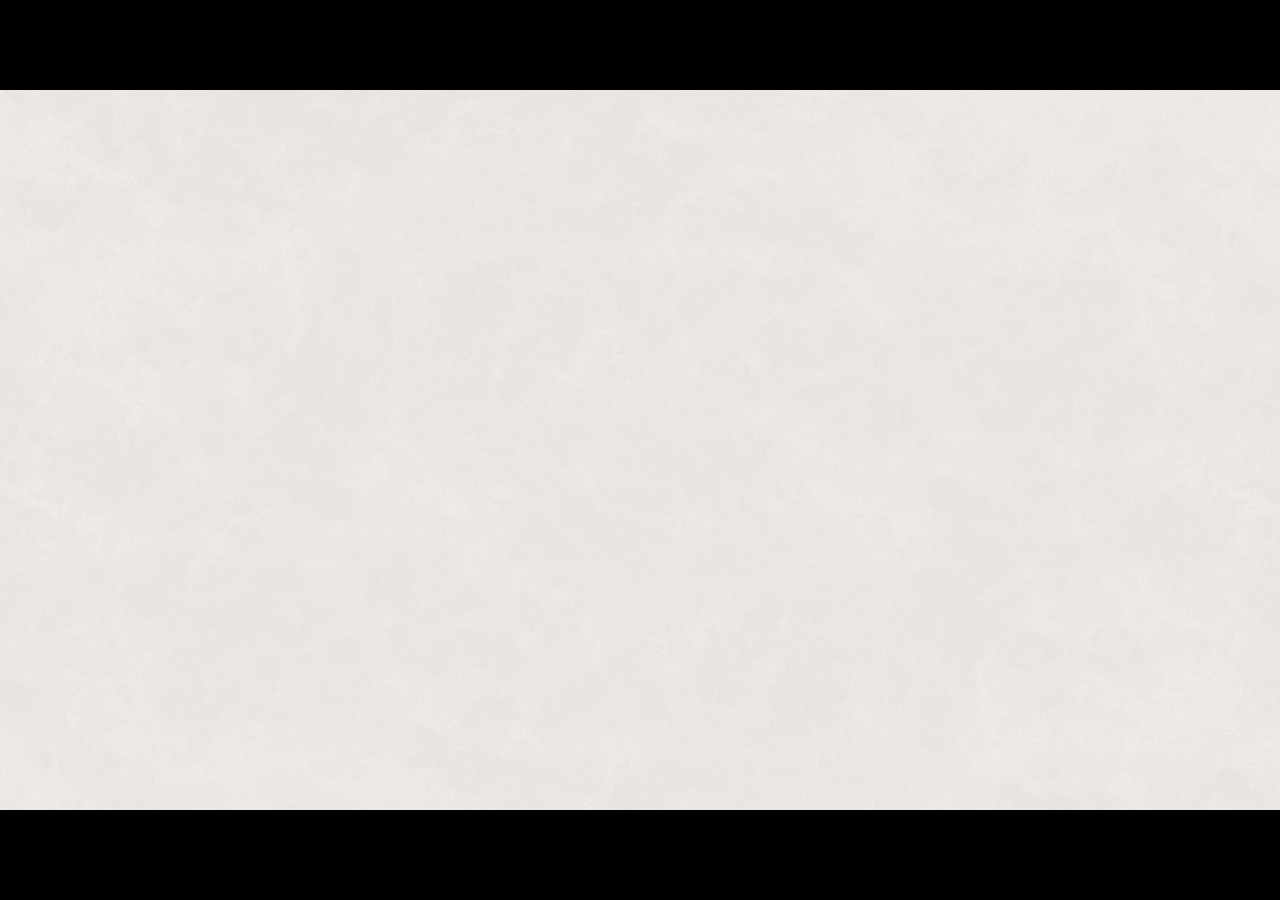
<file: log/deepBlue/index.html>
<!DOCTYPE html>
<html>
    <head>
        <title>Loading TyranoScript</title>

        <meta http-equiv="Content-Type" content="text/html; charset=utf-8" />
        <meta name="viewport" content="width=device-width,initial-scale=1,user-scalable=no" />
        <meta name="robots" content="noindex,nofollow" />

        <link href="./tyrano/tyrano.css" rel="stylesheet" />
        <link href="./tyrano/libs/jquery-ui/jquery-ui.css" rel="stylesheet" />

        <!-- jQuery -->
        <script src="./tyrano/libs/jquery-3.6.0.min.js"></script>
        <script>
            try {
                window.jQuery = window.$ = require("./tyrano/libs/jquery-3.6.0.min.js");
            } catch (e) {}
            
            try{
                
                if(window.studio_api){
                    //Win Macなど パッケージング時 
                    window.studio_api = window.studio_api;
                    window.process = window.studio_api.ipcRenderer.sendSync("getProcess");
                }else if (window.opener.window.studio_api) {
                    //プレビューのとき
                    window.studio_api = window.opener.window.studio_api;
                    window.process = window.opener.window.studio_api.ipcRenderer.sendSync("getProcess");
                }
                
            }catch(e){
            
            }

        </script>

        <!-- jQuery Plugins -->
        <script src="./tyrano/libs/jquery-migrate-1.4.1.js"></script>
        <script src="./tyrano/libs/jquery-ui/jquery-ui.min.js"></script>
        <script src="./tyrano/libs/jquery.a3d.js"></script>
        <script src="./tyrano/libs/jsrender.min.js"></script>

        <!-- 廃止予定 alertify.js -->
        <link href="./tyrano/libs/alertify/alertify.core.css" rel="stylesheet" />
        <link href="./tyrano/libs/alertify/alertify.default.css" rel="stylesheet" />
        <script src="./tyrano/libs/alertify/alertify.min.js"></script>

        <!-- remodal -->
        <link href="./tyrano/libs/remodal/remodal.css" rel="stylesheet" />
        <link href="./tyrano/libs/remodal/remodal-default-theme.css" rel="stylesheet" />
        <script src="./tyrano/libs/remodal/remodal.js"></script>

        <!-- html2canvas -->
        <script src="./tyrano/libs/html2canvas.js"></script>

        <!-- KeyConfig.js -->
        <script src="./data/system/KeyConfig.js"></script>

        <!-- tyrano -->
        <script src="./tyrano/lang.js"></script>
        <script src="./tyrano/libs.js"></script>
        <script src="./tyrano/tyrano.js"></script>
        <script src="./tyrano/tyrano.base.js"></script>
        <script src="./tyrano/plugins/kag/kag.js"></script>
        <script src="./tyrano/plugins/kag/kag.event.js"></script>
        <script src="./tyrano/plugins/kag/kag.key_mouse.js"></script>
        <script src="./tyrano/plugins/kag/kag.layer.js"></script>
        <script src="./tyrano/plugins/kag/kag.menu.js"></script>
        <script src="./tyrano/plugins/kag/kag.parser.js"></script>
        <script src="./tyrano/plugins/kag/kag.rider.js"></script>
        <script src="./tyrano/plugins/kag/kag.studio_v6.js"></script>
        <script src="./tyrano/plugins/kag/kag.tag_audio.js"></script>
        <script src="./tyrano/plugins/kag/kag.tag_camera.js"></script>
        <script src="./tyrano/plugins/kag/kag.tag_ext.js"></script>
        <script src="./tyrano/plugins/kag/kag.tag_system.js"></script>
        <script src="./tyrano/plugins/kag/kag.tag_vchat.js"></script>
        <script src="./tyrano/plugins/kag/kag.tag_ar.js"></script>
        <script src="./tyrano/plugins/kag/kag.tag_three.js"></script>
        <script src="./tyrano/plugins/kag/kag.tag.js"></script>

        <!-- Others -->
        <link href="./tyrano/libs/textillate/assets/animate.css" rel="stylesheet" />
        <script src="./tyrano/libs/textillate/assets/jquery.lettering.js"></script>
        <script src="./tyrano/libs/textillate/jquery.textillate.js"></script>
        <script src="./tyrano/libs/jquery.touchSwipe.min.js"></script>
        <script src="./tyrano/libs/howler.js"></script>
        <script src="./tyrano/libs/jsQR.js"></script>
        <script src="./tyrano/libs/anime.min.js"></script>
        <script src="./tyrano/libs/lz-string.min.js"></script>
        
    </head>

    <body onselectstart="return false" onContextmenu="return false" ontouchmove="event.preventDefault()">
        <div id="tyrano_base" class="tyrano_base" style="overflow: hidden" unselectable="on" ondragstart="return false"></div>
        <div id="vchat_base" class="vchat_base" style="overflow: hidden" unselectable="on" ondragstart="return false"></div>

        <!--  First シナリオファイルに外部ファイルを利用したい場合は、こちらにシナリオファイルのURLを指定できます-->
        <!--
        <input type="hidden" id="first_scenario_file" value="http://test.com/tyrano/data/scenario/first.ks">
        -->

        <!-- コンフィグ調整をindex.htmlでもできる -->
        <!--
        <input type="hidden" tyrano="config" key="vchat" value="true" />
        <input type="hidden" tyrano="config" key="vchatMenuVisible" value="true" />
        -->

        <!-- モーダル用 -->
        <div class="remodal-bg"></div>
        <div
            class="remodal"
            data-remodal-id="modal"
            data-remodal-options="hashTracking:false,closeOnEscape:false,closeOnOutsideClick:false"
        >
            <h1 class="remodal_title"></h1>
            <p class="remodal_txt"></p>
            <br />
            <button data-remodal-action="cancel" id="remodal-cancel" class="remodal-cancel">Cancel</button>
            <button data-remodal-action="confirm" id="remodal-confirm" class="remodal-confirm">OK</button>
        </div>
        
        
        
        
    </body>
</html>
</file>
<file: log/deepBlue/tyrano/libs/alertify/alertify.core.css>
.alertify,
.alertify-show,
.alertify-log {
	-webkit-transition: all 500ms cubic-bezier(0.175, 0.885, 0.320, 1.275);
	   -moz-transition: all 500ms cubic-bezier(0.175, 0.885, 0.320, 1.275);
	    -ms-transition: all 500ms cubic-bezier(0.175, 0.885, 0.320, 1.275);
	     -o-transition: all 500ms cubic-bezier(0.175, 0.885, 0.320, 1.275);
	        transition: all 500ms cubic-bezier(0.175, 0.885, 0.320, 1.275); /* easeOutBack */
}
.alertify-hide {
	-webkit-transition: all 250ms cubic-bezier(0.600, -0.280, 0.735, 0.045);
	   -moz-transition: all 250ms cubic-bezier(0.600, -0.280, 0.735, 0.045);
	    -ms-transition: all 250ms cubic-bezier(0.600, -0.280, 0.735, 0.045);
	     -o-transition: all 250ms cubic-bezier(0.600, -0.280, 0.735, 0.045);
	        transition: all 250ms cubic-bezier(0.600, -0.280, 0.735, 0.045); /* easeInBack */
}
.alertify-log-hide {
	-webkit-transition: all 500ms cubic-bezier(0.600, -0.280, 0.735, 0.045);
	   -moz-transition: all 500ms cubic-bezier(0.600, -0.280, 0.735, 0.045);
	    -ms-transition: all 500ms cubic-bezier(0.600, -0.280, 0.735, 0.045);
	     -o-transition: all 500ms cubic-bezier(0.600, -0.280, 0.735, 0.045);
	        transition: all 500ms cubic-bezier(0.600, -0.280, 0.735, 0.045); /* easeInBack */
}
.alertify-cover {
	position: fixed; z-index: 99999;
	top: 0; right: 0; bottom: 0; left: 0;
	background-color:white;
	filter:alpha(opacity=0);
	opacity:0;
}
	.alertify-cover-hidden {
		display: none;
	}
.alertify {
	position: fixed; z-index: 99999;
	top: 50px; left: 50%;
	width: 550px;
	margin-left: -275px;
	opacity: 1;
}
	.alertify-hidden {
		-webkit-transform: translate(0,-150px);
		   -moz-transform: translate(0,-150px);
		    -ms-transform: translate(0,-150px);
		     -o-transform: translate(0,-150px);
		        transform: translate(0,-150px);
		opacity: 0;
		display: none;
	}
	/* overwrite display: none; for everything except IE6-8 */
	:root *> .alertify-hidden {
		display: block;
		visibility: hidden;
	}
.alertify-logs {
	position: fixed;
	z-index: 5000;
	bottom: 10px;
	right: 10px;
	width: 300px;
}
.alertify-logs-hidden {
	display: none;
}
	.alertify-log {
		display: block;
		margin-top: 10px;
		position: relative;
		right: -300px;
		opacity: 0;
	}
	.alertify-log-show {
		right: 0;
		opacity: 1;
	}
	.alertify-log-hide {
		-webkit-transform: translate(300px, 0);
		   -moz-transform: translate(300px, 0);
		    -ms-transform: translate(300px, 0);
		     -o-transform: translate(300px, 0);
		        transform: translate(300px, 0);
		opacity: 0;
	}
	.alertify-dialog {
		padding: 25px;
	}
		.alertify-resetFocus {
			border: 0;
			clip: rect(0 0 0 0);
			height: 1px;
			margin: -1px;
			overflow: hidden;
			padding: 0;
			position: absolute;
			width: 1px;
		}
		.alertify-inner {
			text-align: center;
		}
		.alertify-text {
			margin-bottom: 15px;
			width: 100%;
			-webkit-box-sizing: border-box;
			   -moz-box-sizing: border-box;
			        box-sizing: border-box;
			font-size: 100%;
		}
		.alertify-buttons {
		}
			.alertify-button,
			.alertify-button:hover,
			.alertify-button:active,
			.alertify-button:visited {
				background: none;
				text-decoration: none;
				border: none;
				/* line-height and font-size for input button */
				line-height: 1.5;
				font-size: 100%;
				display: inline-block;
				cursor: pointer;
				margin-left: 5px;
			}

@media only screen and (max-width: 680px) {
	.alertify,
	.alertify-logs {
		width: 90%;
		-webkit-box-sizing: border-box;
		   -moz-box-sizing: border-box;
		        box-sizing: border-box;
	}
	.alertify {
		left: 5%;
		margin: 0;
	}
}
</file>
<file: log/deepBlue/tyrano/libs/alertify/alertify.default.css>
/**
 * Default Look and Feel
 */
.alertify,
.alertify-log {
	font-family: sans-serif;
}
.alertify {
	background: #FFF;
	border: 10px solid #333; /* browsers that don't support rgba */
	border: 10px solid rgba(0,0,0,.7);
	border-radius: 8px;
	box-shadow: 0 3px 3px rgba(0,0,0,.3);
	-webkit-background-clip: padding;     /* Safari 4? Chrome 6? */
	   -moz-background-clip: padding;     /* Firefox 3.6 */
	        background-clip: padding-box; /* Firefox 4, Safari 5, Opera 10, IE 9 */
}
	.alertify-text {
		border: 1px solid #CCC;
		padding: 10px;
		border-radius: 4px;
	}
	.alertify-button {
		border-radius: 4px;
		color: #FFF;
		font-weight: bold;
		padding: 6px 15px;
		text-decoration: none;
		text-shadow: 1px 1px 0 rgba(0,0,0,.5);
		box-shadow: inset 0 1px 0 0 rgba(255,255,255,.5);
		background-image: -webkit-linear-gradient(top, rgba(255,255,255,.3), rgba(255,255,255,0));
		background-image:    -moz-linear-gradient(top, rgba(255,255,255,.3), rgba(255,255,255,0));
		background-image:     -ms-linear-gradient(top, rgba(255,255,255,.3), rgba(255,255,255,0));
		background-image:      -o-linear-gradient(top, rgba(255,255,255,.3), rgba(255,255,255,0));
		background-image:         linear-gradient(top, rgba(255,255,255,.3), rgba(255,255,255,0));
	}
	.alertify-button:hover,
	.alertify-button:focus {
		outline: none;
		background-image: -webkit-linear-gradient(top, rgba(0,0,0,.1), rgba(0,0,0,0));
		background-image:    -moz-linear-gradient(top, rgba(0,0,0,.1), rgba(0,0,0,0));
		background-image:     -ms-linear-gradient(top, rgba(0,0,0,.1), rgba(0,0,0,0));
		background-image:      -o-linear-gradient(top, rgba(0,0,0,.1), rgba(0,0,0,0));
		background-image:         linear-gradient(top, rgba(0,0,0,.1), rgba(0,0,0,0));
	}
	.alertify-button:focus {
		box-shadow: 0 0 15px #2B72D5;
	}
	.alertify-button:active {
		position: relative;
		box-shadow: inset 0 2px 4px rgba(0,0,0,.15), 0 1px 2px rgba(0,0,0,.05);
	}
		.alertify-button-cancel,
		.alertify-button-cancel:hover,
		.alertify-button-cancel:focus {
			background-color: #FE1A00;
			border: 1px solid #D83526;
		}
		.alertify-button-ok,
		.alertify-button-ok:hover,
		.alertify-button-ok:focus {
			background-color: #5CB811;
			border: 1px solid #3B7808;
		}

.alertify-log {
	background: #1F1F1F;
	background: rgba(0,0,0,.9);
	padding: 15px;
	border-radius: 4px;
	color: #FFF;
	text-shadow: -1px -1px 0 rgba(0,0,0,.5);
}
	.alertify-log-error {
		background: #FE1A00;
		background: rgba(254,26,0,.9);
	}
	.alertify-log-success {
		background: #5CB811;
		background: rgba(92,184,17,.9);
	}
</file>
<file: log/deepBlue/tyrano/libs/remodal/remodal.css>
/*
 *  Remodal - v1.1.1
 *  Responsive, lightweight, fast, synchronized with CSS animations, fully customizable modal window plugin with declarative configuration and hash tracking.
 *  http://vodkabears.github.io/remodal/
 *
 *  Made by Ilya Makarov
 *  Under MIT License
 */

/* ==========================================================================
   Remodal's necessary styles
   ========================================================================== */

/* Hide scroll bar */

html.remodal-is-locked {

/* overflow: hidden; */

  -ms-touch-action: none;
  touch-action: none;
}

/* Anti FOUC */

.remodal,
[data-remodal-id] {
  display: none;
}

/* Necessary styles of the overlay */

.remodal-overlay {
  position: fixed;
  z-index: 9999999;
  top: -5000px;
  right: -5000px;
  bottom: -5000px;
  left: -5000px;

  display: none;
}

/* Necessary styles of the wrapper */

.remodal-wrapper {
  position: fixed;
  z-index: 100000000;
  top: 0;
  right: 0;
  bottom: 0;
  left: 0;

  display: none;
  overflow: auto;

  text-align: center;

  -webkit-overflow-scrolling: touch;
}

.remodal-wrapper:after {
  display: inline-block;

  height: 100%;
  margin-left: -0.05em;

  content: "";
}

/* Fix iPad, iPhone glitches */

.remodal-overlay,
.remodal-wrapper {
  -webkit-backface-visibility: hidden;
  backface-visibility: hidden;
}

/* Necessary styles of the modal dialog */

.remodal {
  position: relative;

  outline: none;

  -webkit-text-size-adjust: 100%;
  -ms-text-size-adjust: 100%;
  text-size-adjust: 100%;
}

.remodal-is-initialized {
  /* Disable Anti-FOUC */
  display: inline-block;
}
</file>
<file: log/deepBlue/tyrano/libs/remodal/remodal-default-theme.css>
/*
 *  Remodal - v1.1.1
 *  Responsive, lightweight, fast, synchronized with CSS animations, fully customizable modal window plugin with declarative configuration and hash tracking.
 *  http://vodkabears.github.io/remodal/
 *
 *  Made by Ilya Makarov
 *  Under MIT License
 */

/* ==========================================================================
   Remodal's default mobile first theme
   ========================================================================== */

/* Default theme styles for the background */

.remodal-bg.remodal-is-opening,
.remodal-bg.remodal-is-opened {
  -webkit-filter: blur(3px);
  filter: blur(3px);
}

/* Default theme styles of the overlay */

.remodal-overlay {
  background: rgba(43, 46, 56, 0.9);
}

.remodal-overlay.remodal-is-opening,
.remodal-overlay.remodal-is-closing {
  -webkit-animation-duration: 0.3s;
  animation-duration: 0.3s;
  -webkit-animation-fill-mode: forwards;
  animation-fill-mode: forwards;
}

.remodal-overlay.remodal-is-opening {
  -webkit-animation-name: remodal-overlay-opening-keyframes;
  animation-name: remodal-overlay-opening-keyframes;
}

.remodal-overlay.remodal-is-closing {
  -webkit-animation-name: remodal-overlay-closing-keyframes;
  animation-name: remodal-overlay-closing-keyframes;
}

/* Default theme styles of the wrapper */

.remodal-wrapper {
  padding: 10px 10px 0;
}

/* Default theme styles of the modal dialog */

.remodal {
  box-sizing: border-box;
  width: 100%;
  margin-bottom: 10px;
  padding: 35px;

  -webkit-transform: translate3d(0, 0, 0);
  transform: translate3d(0, 0, 0);

  color: #2b2e38;
  background: #fff;
}

.remodal.remodal-is-opening,
.remodal.remodal-is-closing {
  -webkit-animation-duration: 0.3s;
  animation-duration: 0.3s;
  -webkit-animation-fill-mode: forwards;
  animation-fill-mode: forwards;
}

.remodal.remodal-is-opening {
  -webkit-animation-name: remodal-opening-keyframes;
  animation-name: remodal-opening-keyframes;
}

.remodal.remodal-is-closing {
  -webkit-animation-name: remodal-closing-keyframes;
  animation-name: remodal-closing-keyframes;
}

/* Vertical align of the modal dialog */

.remodal,
.remodal-wrapper:after {
  vertical-align: middle;
}

/* Close button */

.remodal-close {
  position: absolute;
  top: 0;
  left: 0;

  display: block;
  overflow: visible;

  width: 35px;
  height: 35px;
  margin: 0;
  padding: 0;

  cursor: pointer;
  -webkit-transition: color 0.2s;
  transition: color 0.2s;
  text-decoration: none;

  color: #95979c;
  border: 0;
  outline: 0;
  background: transparent;
}

.remodal-close:hover,
.remodal-close:focus {
  color: #2b2e38;
}

.remodal-close:before {
  font-family: Arial, "Helvetica CY", "Nimbus Sans L", sans-serif !important;
  font-size: 25px;
  line-height: 35px;

  position: absolute;
  top: 0;
  left: 0;

  display: block;

  width: 35px;

  content: "\00d7";
  text-align: center;
}

/* Dialog buttons */

.remodal-confirm,
.remodal-cancel {
  font: inherit;

  display: inline-block;
  overflow: visible;

  min-width: 110px;
  margin: 0;
  padding: 12px 0;

  cursor: pointer;
  -webkit-transition: background 0.2s;
  transition: background 0.2s;
  text-align: center;
  vertical-align: middle;
  text-decoration: none;

  border: 0;
  outline: 0;
}

.remodal-confirm {
  color: #fff;
  background: #81c784;
}

.remodal-confirm:hover,
.remodal-confirm:focus {
  background: #66bb6a;
}

.remodal-cancel {
  color: #fff;
  background: #e57373;
}

.remodal-cancel:hover,
.remodal-cancel:focus {
  background: #ef5350;
}

/* Remove inner padding and border in Firefox 4+ for the button tag. */

.remodal-confirm::-moz-focus-inner,
.remodal-cancel::-moz-focus-inner,
.remodal-close::-moz-focus-inner {
  padding: 0;

  border: 0;
}

/* Keyframes
   ========================================================================== */

@-webkit-keyframes remodal-opening-keyframes {
  from {
    -webkit-transform: scale(1.05);
    transform: scale(1.05);

    opacity: 0;
  }
  to {
    -webkit-transform: none;
    transform: none;

    opacity: 1;

    -webkit-filter: blur(0);
    filter: blur(0);
  }
}

@keyframes remodal-opening-keyframes {
  from {
    -webkit-transform: scale(1.05);
    transform: scale(1.05);

    opacity: 0;
  }
  to {
    -webkit-transform: none;
    transform: none;

    opacity: 1;

    -webkit-filter: blur(0);
    filter: blur(0);
  }
}

@-webkit-keyframes remodal-closing-keyframes {
  from {
    -webkit-transform: scale(1);
    transform: scale(1);

    opacity: 1;
  }
  to {
    -webkit-transform: scale(0.95);
    transform: scale(0.95);

    opacity: 0;

    -webkit-filter: blur(0);
    filter: blur(0);
  }
}

@keyframes remodal-closing-keyframes {
  from {
    -webkit-transform: scale(1);
    transform: scale(1);

    opacity: 1;
  }
  to {
    -webkit-transform: scale(0.95);
    transform: scale(0.95);

    opacity: 0;

    -webkit-filter: blur(0);
    filter: blur(0);
  }
}

@-webkit-keyframes remodal-overlay-opening-keyframes {
  from {
    opacity: 0;
  }
  to {
    opacity: 1;
  }
}

@keyframes remodal-overlay-opening-keyframes {
  from {
    opacity: 0;
  }
  to {
    opacity: 1;
  }
}

@-webkit-keyframes remodal-overlay-closing-keyframes {
  from {
    opacity: 1;
  }
  to {
    opacity: 0;
  }
}

@keyframes remodal-overlay-closing-keyframes {
  from {
    opacity: 1;
  }
  to {
    opacity: 0;
  }
}

/* Media queries
   ========================================================================== */

@media only screen and (min-width: 641px) {
  .remodal {
    max-width: 700px;
  }
}

/* IE8
   ========================================================================== */

.lt-ie9 .remodal-overlay {
  background: #2b2e38;
}

.lt-ie9 .remodal {
  width: 700px;
}
</file>
<file: log/deepBlue/tyrano/tyrano.css>
@import url("./css/reset.css");
@import url("./css/font.css");
@import url("./css/animate.css");
@import url("./css/glink.css");

/* レイヤ
--------------------------------------*/

html {
    touch-action: none;
    user-select: none;
}

body {
    background-color: black;
    -webkit-tap-highlight-color: transparent;
    overflow: hidden;
    touch-action: manipulation;
}

.tyrano_base {
    -moz-user-select: none;
    -webkit-user-select: none;
    -khtml-user-select: none;
    user-select: none;

    -webkit-text-size-adjust: none;

    /*Mac safari でtyrano_base の overfllow:hiddenが効かない対策*/
    -webkit-transform: translateZ(0);
    -webkit-mask-image: -webkit-radial-gradient(circle, white 100%, black 100%);

    top: 0;
    left: 0;
    right: 0;
    bottom: 0;
    margin: auto;
}

.layer {
    background-size: 100% 100%;
}

/* イベントレイヤ(ここをクリックしてゲームを進める) */
.layer_event_click {
    -webkit-tap-highlight-color: rgba(0, 0, 0, 0);
    background-color: rgba(0, 0, 0, 0);
}

/* 画面パーツ
--------------------------------------*/

/* メニューを開くボタン */
.button_menu {
    position: absolute;
    z-index: 99999;
    top: 20px;
    cursor: pointer;
}

/* クリック待ちグリフ */
.img_next {
    padding-left: 3px;
}

.chara_part_container {
    /* スタックコンテキストを生成 */
    transform: translateZ(0);
}

.plus_lighter_container img {
    mix-blend-mode: plus-lighter;
}

.tyrano_chara .chara_img {
    position: absolute;
}

/* [edit]タグで出す<input>要素 */
/*
.text_box {
}
*/

/*ダイアログボックス*/
#alertify {
    z-index: 9999999;
}

/* 汎用クラス
--------------------------------------*/

/* 左右反転 */
.reflect {
    -webkit-transform: scaleX(-1);
    -moz-transform: scaleX(-1);
    -ms-transform: scaleX(-1);
    -o-transform: scaleX(-1);
    transform: scaleX(-1);
    filter: FlipH;
}

/* 透明化 */
.hidden {
    visibility: hidden !important;
    opacity: 0 !important;
}

/* 新しいスタックコンテキストを作成 */
.z-0 {
    -webkit-transform: translateZ(0);
    transform: translateZ(0);
}

/* [filter] で付与, [free_filter] で除去 */
/*
.tyrano_filter_effect {
    -webkit-transform: translateZ(0);
    transform: translateZ(0);
}
*/

/* 縦書き
--------------------------------------*/

.vertical_text {
    font-family: "@ＭＳ 明朝";
    writing-mode: tb-rl;
    writing-mode: vertical-rl;
    -webkit-writing-mode: vertical-rl;
    float: right;
    height: 100%;
}

/* メニュー
--------------------------------------*/

.layer_menu {
    display: none;
    font-size: 1.3em;
    font-weight: bold;
    position: absolute;
    width: 100%;
    height: 100%;
}

.menu_item {
    position: relative;
    margin-top: 2%;
    text-align: center;
}

.menu_item img {
    cursor: pointer;
}

/* スクロールボタン */
.button_smart {
    cursor: pointer;
    position: absolute;
}

/* ラベル */
.img_label {
    position: absolute;
    left: 0px;
    top: 0px;
}

/* 背景 */
.img_bg_base {
    z-index: -1;
    left: 0;
    top: 0;
    width: 100%;
    height: 100%;
    position: absolute;
}

/* バックログ画面
--------------------------------------*/

.log_body {
    width: 1000px;
    height: 450px;
    margin: 50px 0 0 0;
    padding: 20px;
    border: 1px solid #798993;
    border-radius: 0;
    color: #798993;
    background: rgba(251, 250, 249, 0.5);
    font-weight: normal;
    text-align: left;
    line-height: 1.6em;
    overflow-y: scroll;
    -webkit-overflow-scrolling: touch;
    -webkit-transform: translateZ(0);
    transform: translateZ(0);
}

/* スクロールバー */
.log_body::-webkit-scrollbar {
    width: 12px;
}

.log_body::-webkit-scrollbar-thumb {
    border-radius: 0;
    background: #0f60ea;
}

.log_body::-webkit-scrollbar-track {
    background: none;
}

.display_menu .button:first-child {
    margin-top: 0;
}

.display_menu {
    overflow: visible;
    padding: 0;
    z-index: 10000;
    width: 100%;
    height: 100%;
    position: absolute;
    display: block;
}

/* セーブ・ロード画面
--------------------------------------*/

/* セーブデータリスト全体 */
.area_save_list {
    display: block;
    width: 1100px;
    height: 520px;
    margin: 30px 0 0 0;
    overflow-y: scroll;
    -webkit-overflow-scrolling: touch;
    -webkit-transform: translateZ(0);
    transform: translateZ(0);
}

/* スクロールバー */
.area_save_list::-webkit-scrollbar {
    width: 12px;
}

.area_save_list::-webkit-scrollbar-thumb {
    border-radius: 0;
    background: #0f60ea;
}

.area_save_list::-webkit-scrollbar-track {
    border-radius: 0;
    background: rgba(255, 255, 255, 0.5);
}

/* セーブデータリスト全体 */
.save_list {
    display: table;
    table-layout: fixed;
    width: 1010px;
    height: 120px;
    margin: 0;
    padding: 0;
    font-size: 18px;
    font-weight: normal;
    border: none;
    border-collapse: separate;
    border-spacing: 0 10px;
    box-sizing: border-box;
}

/* セーブデータ */
.save_list_item {
    display: table-row;
    width: 1000px;
    height: 120px;
    margin: 0;
    padding: 0;
    border: none;
    cursor: pointer;
}

.save_list_item:hover {
    background-color: rgba(153, 219, 255, 0.5);
}

/* セーブデータのサムネイル */
.save_list_item_thumb {
    display: table-cell;
    width: 190px;
    height: 120px;
    margin: 0;
    padding: 0;
    background-color: rgba(255, 255, 255, 0.3);
    background-image: url("images/system/saveslot.png");
    background-repeat: repeat-y;
    background-position: left top;
    box-sizing: border-box;
}

/* セーブデータのサムネイル画像 */
.save_list_item_thumb img {
    width: 160px;
    height: 90px;
    margin: 15px 3px 0 0;
    padding: 0;
    border-radius: 0;
}

/* セーブデータのテキスト */
.save_list_item_area {
    display: table-cell;
    width: 810px;
    height: 120px;
    padding: 15px 10px 0 0;
    border: none;
    border-radius: 0;
    background-color: rgba(255, 255, 255, 0.3);
    background-image: url("images/system/saveslot.png");
    background-repeat: repeat-y;
    background-position: right top;
    text-align: left;
    vertical-align: top;
    box-sizing: border-box;
}

/* セーブデータの日付 */
.save_list_item_date {
    display: block;
    margin: 0;
    padding: 0 0 0 20px;
    line-height: 1;
    color: #02abe6;
    font-weight: bold;
    box-sizing: border-box;
}

/* セーブデータのテキスト */
.save_list_item_text {
    display: block;
    height: 70px;
    margin: 0;
    padding: 5px 0 0 20px;
    line-height: 1.3;
    color: #666;
    overflow: hidden;
    box-sizing: border-box;
}

/* VChat
--------------------------------------*/

/* 全体のスタイル */
.vchat {
    margin-top: 25px;
}

/* 名前欄 */
.vchat-name {
    margin-top: 20px;
    font-family: Quicksand, 游ゴシック体, "Yu Gothic", YuGothic, "ヒラギノ角ゴシック Pro", "Hiragino Kaku Gothic Pro", メイリオ, Meiryo,
        Osaka, "ＭＳ Ｐゴシック", "MS PGothic", sans-serif;
}

/* 吹き出し */
.vchat_base {
    width: 100%;
    height: 100px;
    background-color: red;
    position: relative;
    display: none;
    overflow: scroll;
}

/* 吹き出しテキスト */
.vchat-text {
    -webkit-text-size-adjust: none;
    position: relative;
    margin-left: 10px;
    padding: 10px;
    border-radius: 10px;
    margin-right: 12%;
    box-shadow: 0px 3px 3px -3px rgba(0, 0, 0, 0.6);
    -webkit-box-shadow: 0px 3px 3px -3px rgba(0, 0, 0, 0.6);
    -moz-box-shadow: 0px 3px 3px -3px rgba(0, 0, 0, 0.6);
    font-size: "xx-large";

    word-break: keep-all;
    line-break: strict;
    word-wrap: break-word;
    overflow-wrap: break-word;
    -webkit-touch-callout: none;
    -webkit-user-select: none;
    user-select: none;
    font-family: Quicksand, 游ゴシック体, "Yu Gothic", YuGothic, "ヒラギノ角ゴシック Pro", "Hiragino Kaku Gothic Pro", メイリオ, Meiryo,
        Osaka, "ＭＳ Ｐゴシック", "MS PGothic", sans-serif;
    /*float: left;*/
}

.ribbon20-wrapper {
    display: block;
    position: relative;
    margin: 0 auto;
    padding: 20px 0;
    width: 300px;
    background: #f1f1f1;
}

.ribbon20 {
    display: inline-block;
    position: absolute;
    left: 0;
    top: 5px;
    box-sizing: border-box;
    padding: 0 12px;
    margin: 0;
    height: 24px;
    line-height: 24px;
    font-size: 14px;
    letter-spacing: 0.1em;
    color: white;
    background: #70c7ff;
    box-shadow: 0 2px 2px rgba(0, 0, 0, 0.12);
}

.ribbon20:before {
    position: absolute;
    content: "";
    top: 0;
    left: -7px;
    border: none;
    height: 24px;
    width: 7px;
    background: inherit;
    border-radius: 5px 0 0 5px;
}

/* 回り込み解除 */
.vchat:after,
.vchat:before {
    clear: both;
    content: "";
    display: block;
}

/* カギカッコフロート
--------------------------------------*/

.message_inner > p > span {
    position: relative;
}

/* text-stroke による縁取り
--------------------------------------*/

/* ★縁取りテキスト1文字を構成する要素ツリー
/* span.char.text-stroke
/*   span.dummy あ  … ダミー。透明。absolute。レンダリング領域を広げる役割。
/*   span.stroke あ … 縁取り。absolute。複数個でありうる。
/*   span.text あ   … テキスト本体。absolute。
/*   span.dummy あ  … ダミー。透明。relative。縁取りとテキスト本体が absolute なせいで widht, height を構成しないので
/*                    かわりにこれで width, height を構成する。*/
p .char.text-stroke {
    opacity: 1;
    display: inline-block;
    position: relative;
    z-index: auto;
    /* z-index に auto でも 0 でもない値がセットされている場合は
    /* 新しいスタックコンテキストが作成されるため、重なり順の違いが出る仕様がある
    /* ここに z-index: 10; を指定すると縁取り部分がひとつ前の文字にかぶさるようになる
    /* http://honttoni.blog74.fc2.com/blog-entry-340.html */
    /*
    z-index: 10;
    /**/
}

p .char.text-stroke.visible .entity {
    opacity: 1;
}

p .char.text-stroke span {
    margin: 0;
    padding: 0;
    position: absolute;
    display: inline-block;
    opacity: 0;
}

p .char.text-stroke .stroke {
    z-index: 100;
    transform: translateZ(0);
}

p .char.text-stroke .fill {
    z-index: 1000;
    transform: translateZ(0);
    height: 100%;
}

/* text-shadow による個別縁取り
--------------------------------------*/

/* ★縁取りテキスト1文字を構成する要素ツリー
/* span.char.text-shadow
/*   span.stroke あ … 縁取り。absolute。複数個でありうる。
/*   span.text あ   … テキスト本体。absolute。
/*   span.dummy あ  … ダミー。透明。relative。縁取りとテキスト本体が absolute なせいで widht, height を構成しないので
/*                    かわりにこれで width, height を構成する。*/
p .char.text-shadow {
    opacity: 1;
    display: inline-block;
    position: relative;
    z-index: auto;
}

p .char.text-shadow.visible .entity {
    opacity: 1;
}

p .char.text-shadow span {
    margin: 0;
    padding: 0;
    position: absolute;
    display: inline-block;
    opacity: 0;
}

p .char.text-shadow .stroke {
    z-index: auto;
    transform: translateZ(0);
}

p .char.text-shadow .fill {
    z-index: 1000;
    transform: translateZ(0);
    height: 100%;
}

/* クリック待ちグリフのカスタマイズ
--------------------------------------*/

div.img_next {
    padding: 0;
    margin-left: 3px;
    display: inline-block;
    vertical-align: baseline;
}

/*------ 図形 ------*/

/* 三角 */
.img_next_v_triangle {
    width: 20px;
    height: 20px;
    display: inline-block;
    background: white;
    clip-path: polygon(0 20%, 100% 20%, 50% 100%);
}
.img_next_triangle {
    width: 20px;
    height: 20px;
    display: inline-block;
    background: white;
    clip-path: polygon(50% 20%, 100% 100%, 0% 100%);
}

/* 丸 */
.img_next_circle {
    width: 15px;
    height: 15px;
    border-radius: 50%;
    display: inline-block;
    background: white;
    background: rgb(206, 231, 245);
}

/* 四角 */
.img_next_rectangle {
    width: 20px;
    height: 20px;
    display: inline-block;
    background: white;
}

/* ひし型 */
.img_next_diamond {
    width: 20px;
    height: 20px;
    display: inline-block;
    background: white;
    clip-path: polygon(50% 0%, 100% 50%, 50% 100%, 0% 50%);
}

/* 星 */
.img_next_star {
    width: 20px;
    height: 20px;
    display: inline-block;
    background: white;
    clip-path: polygon(50% 5%, 61% 40%, 98% 40%, 68% 62%, 79% 96%, 50% 75%, 21% 96%, 32% 62%, 2% 40%, 39% 40%);
}

/*------ アニメーション設定 ------*/

/* 瞬間的な点滅 */
.img_next_flash_momentary {
    animation-name: img_next_flash_momentary;
    animation-delay: 1000ms;
    animation-duration: 1800ms;
    animation-iteration-count: infinite;
    animation-timing-function: steps(1);
    opacity: 0;
}

@keyframes img_next_flash_momentary {
    from {
        opacity: 1;
    }
    50% {
        opacity: 0;
    }
}

/* 滑らかな点滅 */
.img_next_flash {
    animation-name: img_next_flash;
    animation-duration: 1800ms;
    animation-iteration-count: infinite;
    animation-timing-function: linear;
    opacity: 0;
}

@keyframes img_next_flash {
    from {
        opacity: 0;
    }
    50% {
        opacity: 1;
    }
    to {
        opacity: 0;
    }
}

/* 回転 */
.img_next_rotate_bounce {
    animation-name: img_next_rotate_bounce;
    animation-duration: 3200ms;
    animation-iteration-count: infinite;
    animation-timing-function: linear;
}

@keyframes img_next_rotate_bounce {
    from {
        transform: translateY(0px) rotateZ(0deg) scale(1);
    }
    12.5% {
        transform: translateY(-4px) rotateZ(45deg) scale(0.8);
    }
    25% {
        transform: translateY(0px) rotateZ(90deg) scale(1);
    }
    37.5% {
        transform: translateY(-4px) rotateZ(135deg) scale(0.8);
    }
    50% {
        transform: translateY(0px) rotateZ(180deg) scale(1);
    }
    62.5% {
        transform: translateY(-4px) rotateZ(225deg) scale(0.8);
    }
    75% {
        transform: translateY(0px) rotateZ(270deg) scale(1);
    }
    87.5% {
        transform: translateY(-4px) rotateZ(315deg) scale(0.8);
    }
    to {
        transform: translateY(0px) rotateZ(360deg) scale(1);
    }
}

/* Y軸を中心にスピン */
.img_next_spin_y {
    animation-name: img_next_spin_y;
    animation-duration: 3200ms;
    animation-iteration-count: infinite;
    animation-timing-function: linear;
}

@keyframes img_next_spin_y {
    from {
        transform: rotateY(0deg);
    }
    50% {
        transform: rotateY(180deg);
    }
    to {
        transform: rotateY(360deg);
    }
}

/* Y軸を中心にスピン */
.img_next_spin_x {
    animation-name: img_next_spin_x;
    animation-duration: 3200ms;
    animation-iteration-count: infinite;
    animation-timing-function: linear;
}

@keyframes img_next_spin_x {
    from {
        transform: rotateX(0deg);
    }
    50% {
        transform: rotateX(180deg);
    }
    to {
        transform: rotateX(360deg);
    }
}

/* Z軸を中心にスピン */
.img_next_spin_z {
    animation-name: img_next_spin_z;
    animation-duration: 3200ms;
    animation-iteration-count: infinite;
    animation-timing-function: linear;
}

@keyframes img_next_spin_z {
    from {
        transform: rotateZ(0deg);
    }
    50% {
        transform: rotateZ(180deg);
    }
    to {
        transform: rotateZ(360deg);
    }
}

/* シンプルなバウンド */
.img_next_bounce {
    animation-name: img_next_bounce;
    animation-duration: 500ms;
    animation-iteration-count: infinite;
    animation-timing-function: cubic-bezier(0, 0, 0.4, 1);
    animation-direction: alternate;
}

@keyframes img_next_bounce {
    from {
        transform: translateY(0px);
    }
    100% {
        transform: translateY(-12px);
    }
}

/* たわむバウンド */
.img_next_soft_bounce {
    animation-name: img_next_soft_bounce;
    animation-duration: 500ms;
    animation-iteration-count: infinite;
    animation-timing-function: cubic-bezier(0, 0, 0.4, 1);
    animation-direction: alternate;
}

@keyframes img_next_soft_bounce {
    from {
        transform: translateY(0px) scaleY(0.8) scaleX(1.2);
    }
    25% {
        transform: translateY(-2px) scaleY(1) scaleX(1);
    }
    100% {
        transform: translateY(-12px);
    }
}

/* 拡縮 */
.img_next_zoom {
    animation-name: img_next_zoom;
    animation-duration: 500ms;
    animation-iteration-count: infinite;
    animation-timing-function: linear;
    animation-direction: alternate;
}

@keyframes img_next_zoom {
    from {
        transform: scale(1);
    }
    100% {
        transform: scale(1.2);
    }
}

/* クリックエフェクト
--------------------------------------*/

.tyrano_click_effect {
    display: none;
    position: absolute;
    left: 0;
    top: 0;
    width: 100px;
    height: 100px;
    border-radius: 50%;
    background-color: white;
    animation-name: tyrano_click_effect;
    animation-duration: 300ms;
    animation-iteration-count: 1;
    animation-timing-function: linear;
    animation-fill-mode: forwards;
    transform-origin: center center;
    transform: translate(-50%, -50%) scale(1);
    pointer-events: none;
    mix-blend-mode: overlay;
}

@keyframes tyrano_click_effect {
    from {
        transform: translate(-50%, -50%) scale(1);
    }
    100% {
        transform: translate(-50%, -50%) scale(1.2);
        opacity: 0;
    }
}

/* フォーカス
--------------------------------------*/

/* デフォルトのフォーカススタイルはオフにしておく
 * (ただのマウスダウンでフォーカスが一瞬当たったケースでアウトラインが出ないように) */
[data-event-tag="button"]:focus,
[data-event-tag="link"]:focus,
[data-event-tag="glink"]:focus {
    outline: none;
}

/* キーボードによってフォーカスが当たったとき */
:focus.focus {
    outline-offset: 0px;
    outline-style: none;
    outline-width: 0px;
    outline-color: transparent;
}

/* 仮想マウスカーソル
--------------------------------------*/

/* 仮想マウスカーソル */
#vmouse {
    margin-left: 0px;
    margin-top: 0px;
    transform-origin: left top;
    position: fixed;
    display: block;
    left: 0;
    top: 0;
    z-index: 9999999999;
    pointer-events: none;
    background-repeat: no-repeat;
    background-position: left top;
    transition: transform 50ms linear, opacity 100ms linear;
    opacity: 0;
    user-select: none;
}

/* 仮想マウスカーソルが表示されているとき
 * 本当のマウスカーソルは非表示にする */
html.vmouse-displayed,
html.vmouse-displayed * {
    cursor: none !important;
}

/* remodal のカスタマイズ
--------------------------------------*/

/* ボタン */
#remodal-confirm,
#remodal-cancel {
    cursor: pointer;
    -moz-user-select: none;
    user-select: none;
    -webkit-user-drag: none;
    margin: 0 2px;
}

/* ボタン(画像) */
img#remodal-confirm,
img#remodal-cancel {
    display: inline-block;
}

/* メッセージボックス */
/*
[data-remodal-id="modal"] {
}
*/

/* 背景となるアウター要素 */
.remodal-wrapper .remodal-base,
.remodal-wrapper .remodal-base .remodal-image,
.remodal-wrapper .remodal-boxbase {
    display: block;
    position: fixed;
    top: 0;
    left: 0;
    width: 100%;
    height: 100%;
    z-index: -1;
    background-image: none;
    background-color: transparent;
    background-repeat: no-repeat;
    background-size: auto;
    background-position: center;
    opacity: 1;
    pointer-events: none;
}

/* メッセージボックスのテキスト */
.remodal-wrapper .remodal_title,
.remodal-wrapper .remodal_txt {
    pointer-events: auto;
    user-select: auto;
    cursor: auto;
}

/*-- キーフレアニメ --*/
.remodal-is-opening .remodal-base,
.remodal-is-closing .remodal-base {
    -webkit-animation-duration: 0.3s;
    animation-duration: 0.3s;
    -webkit-animation-fill-mode: forwards;
    animation-fill-mode: forwards;
}

.remodal-is-opening .remodal-base {
    -webkit-animation-name: remodal-overlay-opening-keyframes;
    animation-name: remodal-overlay-opening-keyframes;
}

.remodal-is-closing .remodal-base {
    -webkit-animation-name: remodal-overlay-closing-keyframes;
    animation-name: remodal-overlay-closing-keyframes;
}

/* スキップ開始時・終了時などに画面中央に出すエフェクト
--------------------------------------*/

.mode_effect {
    position: absolute;
    top: 0;
    left: 0;
    right: 0;
    bottom: 0;
    margin: auto;
    display: block;
    pointer-events: none;
    justify-content: center;
    align-items: center;
    display: flex;
    transform-origin: center center;
    animation: mode_effect 800ms linear forwards;
    z-index: 9999999999;
}

.mode_effect_default {
    background: rgba(0, 0, 0, 1);
    border-radius: 50%;
    font-size: 10px;
    width: 15em;
    height: 15em;
}

.mode_effect_default.stop > div:first-child,
.mode_effect_default.stop > div:last-child,
.mode_effect_default.auto > div:last-child,
.mode_effect_default.skip > div:first-child,
.mode_effect_default.skip > div:last-child {
    content: "";
    position: absolute;
    top: 0;
    left: 0;
    right: 0;
    bottom: 0;
    margin: auto;
    display: block;
    pointer-events: none;
    background: transparent;
    width: 7em;
    height: 7em;
    box-sizing: border-box;
    border-bottom: 3.5em solid transparent;
    border-left: 3.5em solid white;
    border-right: 3.5em solid transparent;
    border-top: 3.5em solid transparent;
}

.mode_effect_default.skip > div:first-child,
.mode_effect_default.skip > div:last-child {
    transform: translateX(0.6em);
}

.mode_effect_default.skip > div:last-child {
    left: 7em;
}

.mode_effect_default.auto > div:first-child {
    display: none;
}
.mode_effect_default.auto > div:last-child {
    border-bottom: 3.5em solid transparent;
    border-left: 5.7em solid white;
    border-right: 5.7em solid transparent;
    border-top: 3.5em solid transparent;
    left: 5.4em;
}

.mode_effect_default.stop > div:first-child,
.mode_effect_default.stop > div:last-child {
    position: relative;
    left: 0;
    border: none;
    width: 40%;
    height: 40%;
    border-right: 1.8em solid white;
}

.mode_effect_default.stop > div:last-child {
    border-right: none;
    border-left: 1.8em solid white;
}

@keyframes mode_effect {
    from {
        transform: scale(1);
        opacity: 0.4;
    }
    to {
        transform: scale(1.2);
        opacity: 0;
    }
}

/* ローディングの通知を画面端に出す
--------------------------------------*/

.tyrano-loading {
    position: absolute;
    left: 0;
    top: 0;
    display: inline-flex;
    box-sizing: border-box;
    font-size: 25px;
    align-items: center;
    margin: 0.7em;
    pointer-events: none;
    font-weight: bold;
    z-index: 9999999999;
    filter: drop-shadow(0 0 0.2em black);
}

.tyrano-loading .icon {
    box-sizing: border-box;
    width: 1.5em;
    height: 1.5em;
    border-radius: 100%;
    border: 0.2em solid rgba(255, 255, 255, 0.2);
    border-top-color: #fff;
    animation: tyrano-loading-spin 1s infinite linear;
}

.tyrano-loading .message {
    margin-left: 0.7em;
    color: white;
    line-height: 100%;
}

.tyrano-loading .message::after {
    content: " ";
    animation: dot-animation 2s steps(4) infinite;
    animation-duration: inherit;
    position: absolute;
}

@keyframes dot-animation {
    0% {
        content: "";
    }
    25% {
        content: ".";
    }
    50% {
        content: "..";
    }
    75% {
        content: "...";
    }
}

@keyframes tyrano-loading-spin {
    100% {
        transform: rotate(360deg);
    }
}


#three-cursor{
    
    position: fixed;

    /*丸の大きさと色の指定*/
    background: #fff;
    border-radius:10px;
    width: 20px;
    height: 20px;
    margin: -10px 0 0 -10px;/*真ん中にくるようにマイナスマージンで調整*/

    z-index: 2;/*一番手前に来るように*/
    pointer-events: none;/*クリックできなくなるのを防ぐため。noneで対応*/
    opacity: 1;
}
</file>
